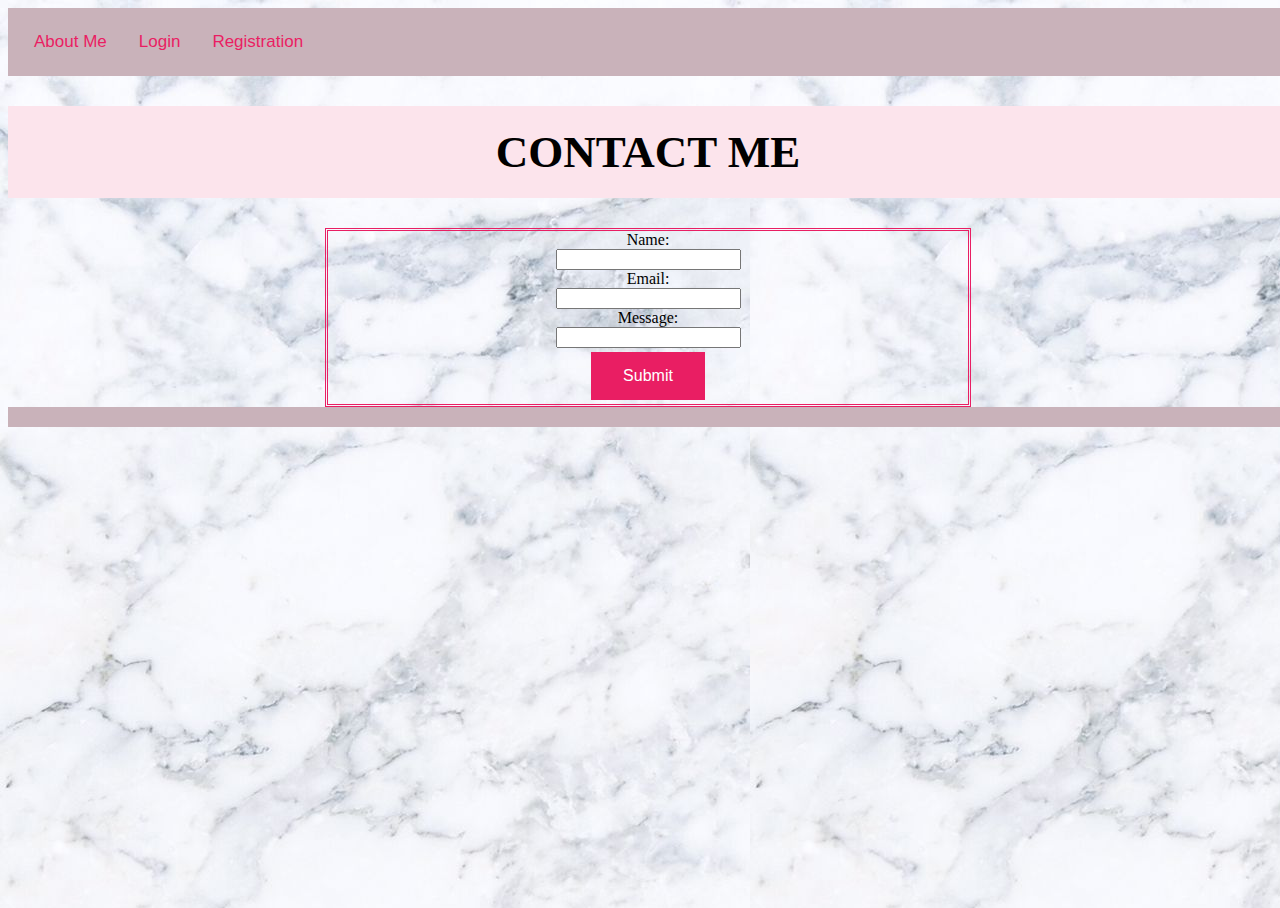
<file: ContactMe.html>
<!DOCTYPE html>
<html lang="en">
<head>
  <meta charset="UTF-8">
  <meta http-equiv="X-UA-Compatible" content="IE=edge">
  <meta name="viewport" content="width=device-width, initial-scale=1.0">
  <title>Contact Me</title>
   <link href="style.css" rel="stylesheet" type="text/css" />
</head>
  <header>
    <nav class="nav">
  <a href="index.html">About Me</a>
  <a href="Login.html">Login</a>
  <a href="Registration.html">Registration</a>
  </nav>
    <h1>CONTACT ME</h1>
  </header>
<body>
  <div class="flex-container">
    <div class="form">
      <form>
        <label for="name">Name:</label><br>
        <input type="text" id="name" name="name"><br>
        <label for="email">Email:</label><br>
        <input type="text" id="email" name="email"><br>
        <label for="message">Message:</label><br>
        <input type="text" id="message" name="message"><br>
        <input class="submit" type="submit" value="Submit">
      </form>
    </div>
  </div>
</body>
  <footer>
    
  </footer>
</html>
</file>
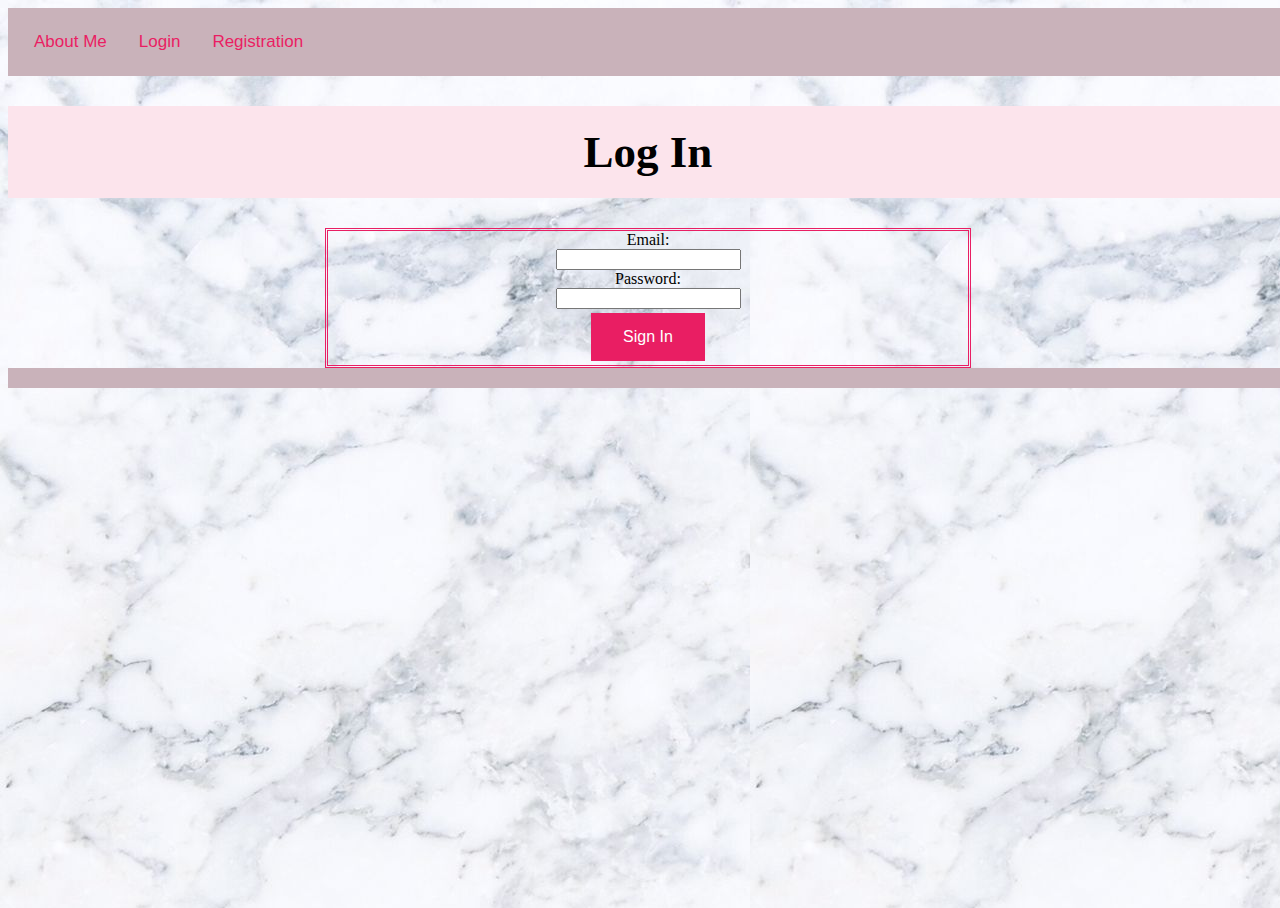
<file: Login.html>
<!DOCTYPE html>
<html lang="en">
<head>
  <meta charset="UTF-8">
  <meta http-equiv="X-UA-Compatible" content="IE=edge">
  <meta name="viewport" content="width=device-width, initial-scale=1.0">
  <title>Login</title>
   <link href="style.css" rel="stylesheet" type="text/css" />
</head>
  <header>
  <nav class="nav">
  <a href="index.html">About Me</a>
  <a href="Login.html">Login</a>
  <a href="Registration.html">Registration</a>
  </nav>
    <h1>Log In</h1>
  </header>
<body>
  <div class="flex-container">
    <div class="form">
      <label for="email">Email:</label><br>
      <input type="text" id="email" name="email"><br>
      <label for="password">Password:</label><br>
      <input type="text" id="password" name="password"><br>
      <input class="submit" type="submit" value="Sign In">
    </div>
  </div>
</body>
  <footer>
    
  </footer>
</html>
</file>
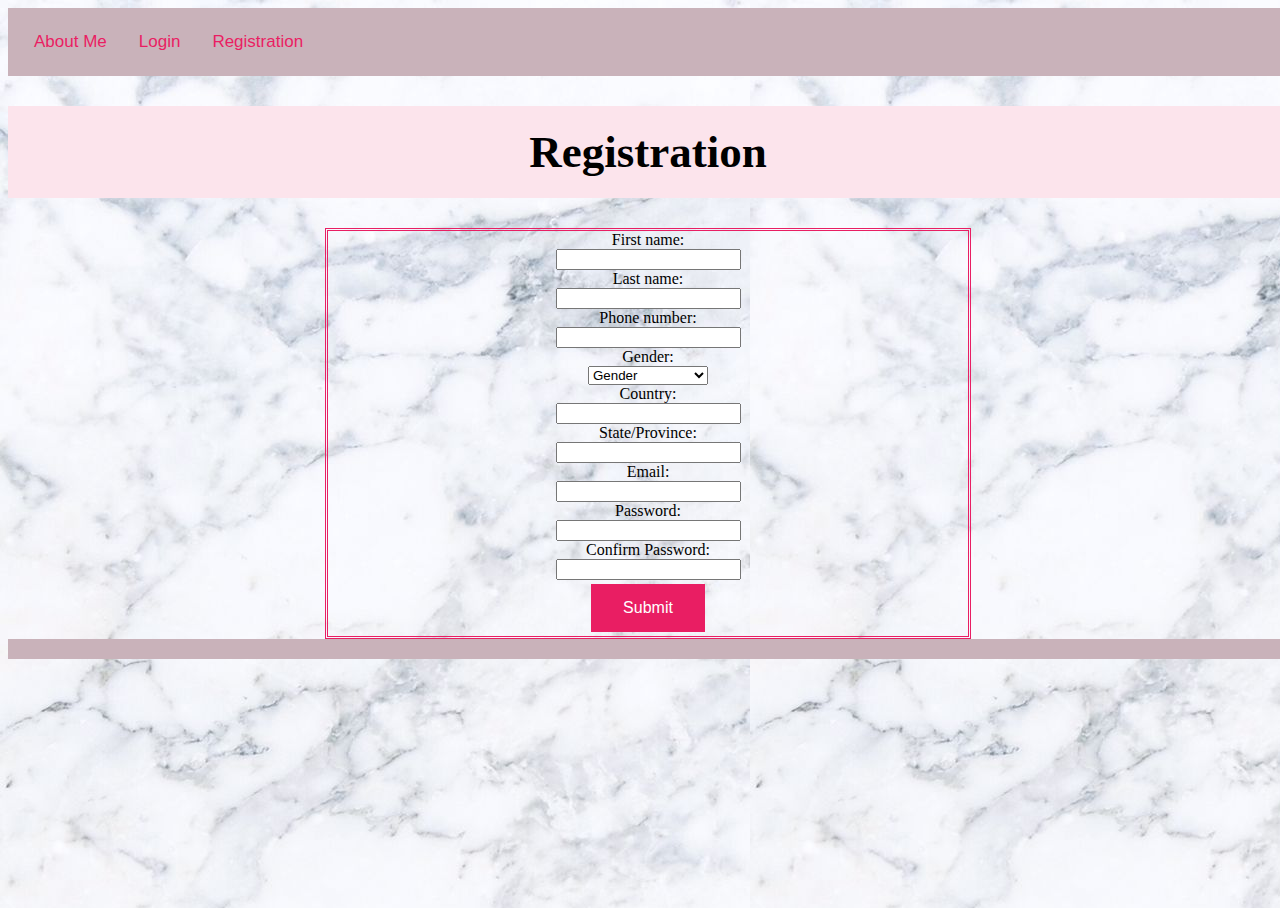
<file: Registration.html>
<!DOCTYPE html>
<html lang="en">

<head>
  <meta charset="UTF-8">
  <meta http-equiv="X-UA-Compatible" content="IE=edge">
  <meta name="viewport" content="width=device-width, initial-scale=1.0">
  <title>Registration</title>
  <link href="style.css" rel="stylesheet" type="text/css" />
</head>
<header>
  <nav class="nav">
    <a href="index.html">About Me</a>
    <a href="Login.html">Login</a>
    <a href="Registration.html">Registration</a>
  </nav>
  <h1>Registration</h1>
</header>

<body>
  <div class="flex-container">
    <div class="form">
      <label for="fname">First name:</label><br>
      <input type="text" id="fname" name="fname"><br>
      <label for="lname">Last name:</label><br>
      <input type="text" id="lname" name="lname"><br>
      <label for="phone">Phone number:</label><br>
      <input type="text" id="phone" name="phone"><br>
      <label for="gender">Gender:</label><br>
      <select id="gender" name="gender" value="gender"><br>
        <option disabled selected value>Gender</option>
        <option value="male">Male</option>
        <option value="female">Female</option>
        <option value="none">Prefer not to say</option>
      </select><br>
      <label for="country">Country:</label><br>
      <input type="text" id="country" name="country"><br>
      <label for="state">State/Province:</label><br>
      <input type="text" id="state" name="state"><br>
      <label for="email">Email:</label><br>
      <input type="text" id="email" name="email"><br>
      <label for="password">Password:</label><br>
      <input type="password" id="password" name="password"><br>
      <label for="cpassword">Confirm Password:</label><br>
      <input type="password" id="cpassword" name="cpassword"><br>

      <input type="submit" value="Submit" class="submit">
    </div>
  </div>
</body>
<footer>

</footer>

</html>
</file>
<file: style.css>
html, body {
  height: 100%;
  width: 100%;
}
nav {
  background-color: #c9b2ba;
  border: 10px solid #c9b2ba;
  display: block;
}
/* .nav {
  background-color: #e91e63;
  border: none;
  color: white;
  padding: 10px 28px;
  text-align: center;
  text-decoration: none;
  display: inline-block;
  font-size: 12px;
  margin: 4px 2px;
  cursor: pointer;
} */
.nav {
  overflow: hidden;
  background-color: #c9b2ba;
}

.nav a {
  float: left;
  color: #e91e63;
  text-align: center;
  padding: 14px 16px;
  text-decoration: none;
  font-size: 17px;
  font-family: sans-serif;
}

.nav a:hover {
  background-color: #e91e63;
  color: white;
}

h1 {
  background-color: #fce4ec;
  font-family: Merienda;
  margin: 30px solid;
  border: 20px solid #fce4ec;
  text-align: center;
  display: block;
  font-size: 45px;
}
img {
  width: 200px; 
  height: 200px;
  border: solid 3px #e91e63;
  display: block;
  margin-left: auto;
  margin-right: auto;
  border-radius: 50%;
}
p{
  font-family: sans-serif;
}
.flex-container {
  display: flex;
  flex-direction: column;
}
h2{
  color: #e91e63;
}
.hobbies {
  width: 50%;
  height: 20%px;
  border: solid 1px #e91e63;
  align-self: flex-start;
}
.priorities {
  width: 50%;
  height: 20%;
  border: solid 1px #e91e63;
  align-self: center;
}
.skills {
  height: 20%;
  width: 50%;
  border: solid 1px #e91e63;
  align-self: flex-end;
}
body {
  background-color: #f5f5f5;
  background-image: url("354539.jpg")
}
footer {
   background-color: #c9b2ba;
  text-align: right;
  font-family: inherit;
  border: 10px solid #c9b2ba;
  display: block;
}
.contact {
  background-color: #e91e63;
  border: none;
  color: white;
  padding: 15px 32px;
  text-align: center;
  text-decoration: none;
  display: inline-block;
  font-size: 16px;
  margin: 4px 2px;
  cursor: pointer;
}

.submit {
  background-color: #e91e63;
  border: none;
  color: white;
  padding: 15px 32px;
  text-align: center;
  text-decoration: none;
  display: inline-block;
  font-size: 16px;
  margin: 4px 2px;
  cursor: pointer;
}
.form {
  width: 50%;
  height: 20%;
  border: double 3px #e91e63;
  align-self: center;
  text-align: center;
}
</file>
